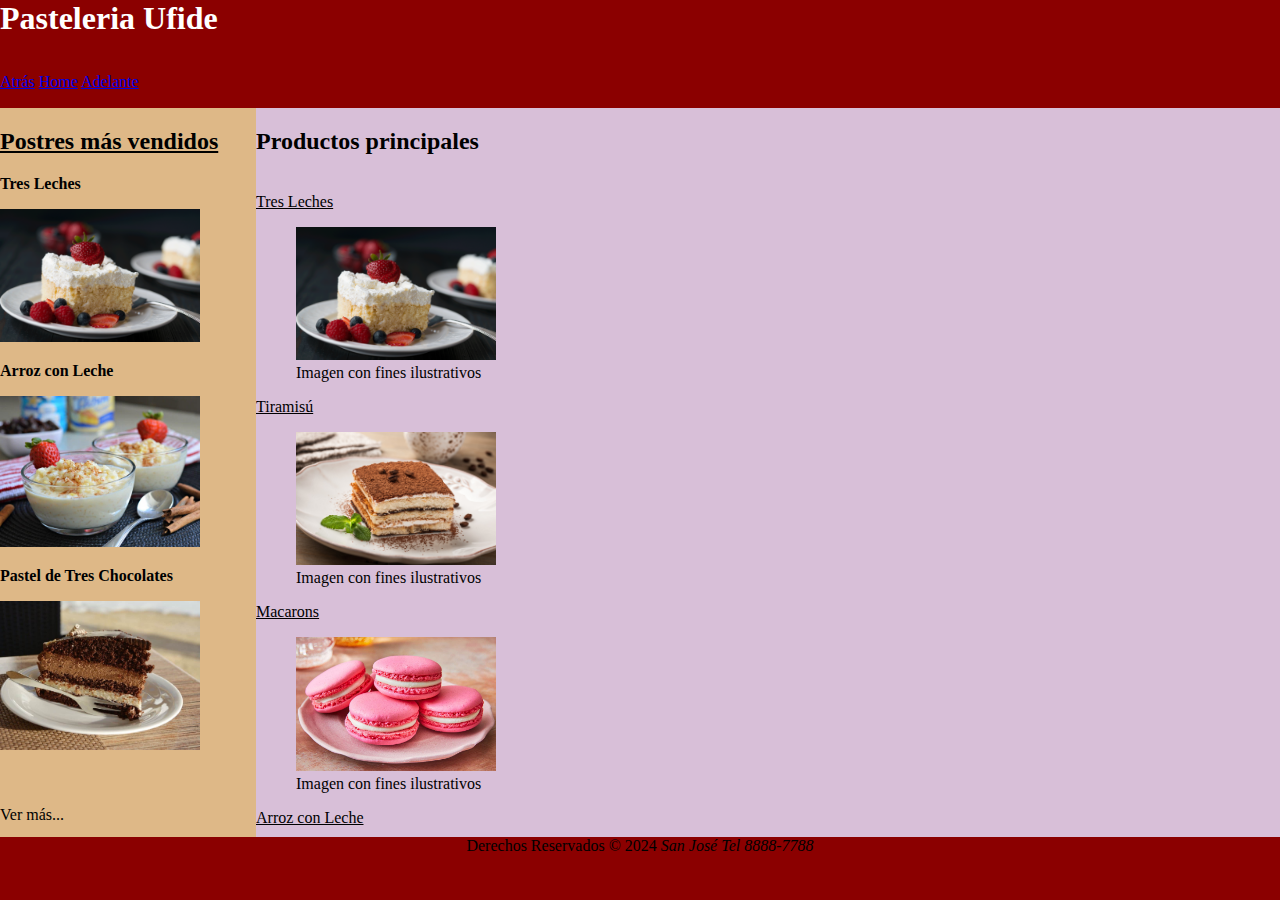
<file: src/main/resources/static/index.html>
<!DOCTYPE html>
<html>
    <head>
        <title>Tienda en linea</title>
        <meta charset="UTF-8">
        <meta name="viewport" content="width=device-width, initial-scale=1.0">
        <link rel="stylesheet" href="css/estilos.css"/>
    </head>
    <body>
	<header id="encabezado">
		<h1>Pasteleria Ufide</h1><br><br><br>
                <a href="https://www.google.com/">Atrás</a>
		<a href="index.html">Home</a>
		<a href="tresleches.html">Adelante</a>
		<br>
	</header>

	<aside id="barraLateral">
		<h2><u><strong>Postres más vendidos</u></strong></h2>
		<p><strong>Tres Leches</strong></p>
                <img src="imagenes/Tresleches.gif" width="200" />
                <p><strong>Arroz con Leche</strong></p>
                <img src="imagenes/arroz-con-leche.jpg" width="200" />
                <p><strong>Pastel de Tres Chocolates</strong></p>
                <img src="imagenes/tarta-de-3-chocolates.jpg" width="200" />
                <br><br><br>
                <p>Ver más...</p>
	</aside>
	<section id="contenido">
		<h2>Productos principales</h2>
		<br>
		<article>
                    <header><u>Tres Leches</u></header>
			<figure>
                                <img src="imagenes/Tresleches.gif" width="200" />
				<figcaption>Imagen con fines ilustrativos</figcaption>
			</figure>
		</article>
		<article>
			<header><u>Tiramisú</u></header>
			<figure>
                                <img src="imagenes/tiramisu.jpg" width="200" />
				<figcaption>Imagen con fines ilustrativos</figcaption>
			</figure>
		</article>
		<article>
			<header><u>Macarons</u></header>
			<figure>
                                <img src="imagenes/Macarons.jpg" width="200" />
				<figcaption>Imagen con fines ilustrativos</figcaption>
			</figure>
		</article>
                <article>
			<header><u>Arroz con Leche</u></header>
			<figure>
                                <img src="imagenes/arroz-con-leche.jpg" width="200" />
				<figcaption>Imagen con fines ilustrativos</figcaption>
			</figure>
		</article>
                <article>
			<header><u>Cheesecake</u></header>
			<figure>
                                <img src="imagenes/Cheesecake.jpg" width="200" />
				<figcaption>Imagen con fines ilustrativos</figcaption>
			</figure>
		</article>
                <article>
			<header><u>Baklava</u></header>
			<figure>
                                <img src="imagenes/Baklava.jpg" width="200" />
				<figcaption>Imagen con fines ilustrativos</figcaption>
			</figure>
		</article>
                <article>
			<header><u>Pastel de Tres Chocolates</u></header>
			<figure>
                                <img src="imagenes/tarta-de-3-chocolates.jpg" width="200" />
				<figcaption>Imagen con fines ilustrativos</figcaption>
			</figure>
		</article>
                <article>
			<header><u>Mochi</u></header>
			<figure>
                                <img src="imagenes/Mochi.jpg" width="200" />
				<figcaption>Imagen con fines ilustrativos</figcaption>
			</figure>
		</article>
	</section>
	<footer id="piePagina">
		Derechos Reservados &COPY; 2024
		<address style="display: inline;">San José</address> 
		<address style="display: inline;">Tel 8888-7788</address>
	</footer>
</body>
</html>
</file>
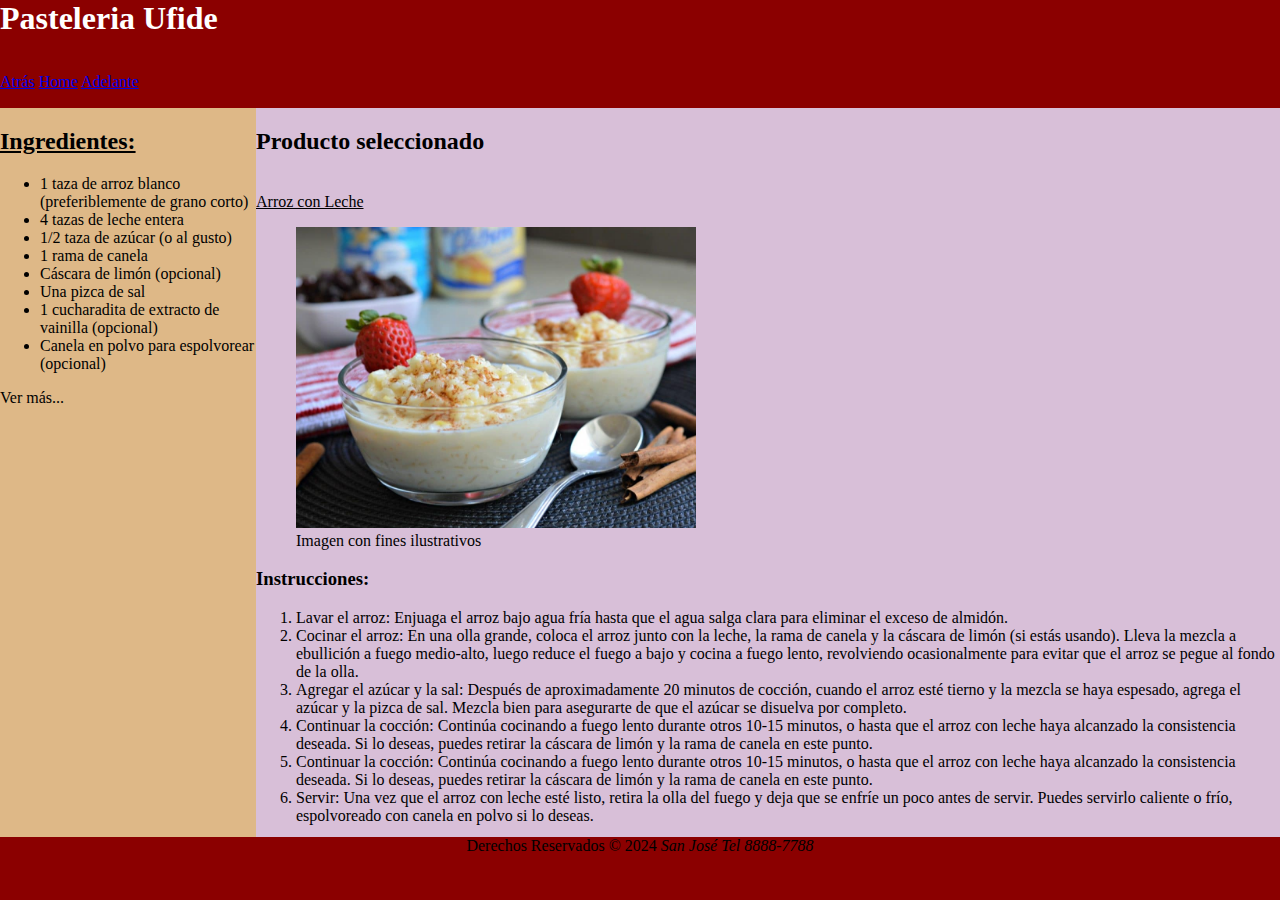
<file: src/main/resources/static/ArrozconLeche.html>
<!DOCTYPE html>
<html>
    <head>
        <title>Tienda en linea</title>
        <meta charset="UTF-8">
        <meta name="viewport" content="width=device-width, initial-scale=1.0">
        <link rel="stylesheet" href="css/estilos.css"/>
    </head>
    <body>
	<header id="encabezado">
		<h1>Pasteleria Ufide</h1><br><br><br>
                <a href="Baklava.html">Atrás</a>
		<a href="index.html">Home</a>
		<a href="index.html">Adelante</a>
		<br>
	</header>

	<aside id="barraLateral">
		<h2><u><strong>Ingredientes:</u></strong></h2>
		<ul>
                    <li>1 taza de arroz blanco (preferiblemente de grano corto)</li> 
                    <li>4 tazas de leche entera</li> 
                    <li>1/2 taza de azúcar (o al gusto)</li> 
                    <li>1 rama de canela</li> 
                    <li>Cáscara de limón (opcional)</li>
                    <li>Una pizca de sal</li> 
                    <li>1 cucharadita de extracto de vainilla (opcional)</li> 
                    <li>Canela en polvo para espolvorear (opcional)</li>
                </ul>
                <p>Ver más...</p>
	</aside>
	<section id="contenido">
		<h2>Producto seleccionado</h2>
		<br>
		<article>
                    <header><u>Arroz con Leche</u></header>
			<figure>
                                <img src="imagenes/arroz-con-leche.jpg" width="400" />
				<figcaption>Imagen con fines ilustrativos</figcaption>
			</figure>
                    <h3>Instrucciones:</h3>
                    <ol type="1">
                        <li>Lavar el arroz: Enjuaga el arroz bajo agua fría hasta que el agua salga clara para eliminar el exceso de almidón.</li>
                        <li>Cocinar el arroz: En una olla grande, coloca el arroz junto con la leche, la rama de canela y la cáscara de limón (si estás usando). Lleva la mezcla a ebullición a fuego medio-alto, luego reduce el fuego a bajo y cocina a fuego lento, revolviendo ocasionalmente para evitar que el arroz se pegue al fondo de la olla.</li>
                        <li>Agregar el azúcar y la sal: Después de aproximadamente 20 minutos de cocción, cuando el arroz esté tierno y la mezcla se haya espesado, agrega el azúcar y la pizca de sal. Mezcla bien para asegurarte de que el azúcar se disuelva por completo.</li>
                        <li>Continuar la cocción: Continúa cocinando a fuego lento durante otros 10-15 minutos, o hasta que el arroz con leche haya alcanzado la consistencia deseada. Si lo deseas, puedes retirar la cáscara de limón y la rama de canela en este punto.</li>
                        <li>Continuar la cocción: Continúa cocinando a fuego lento durante otros 10-15 minutos, o hasta que el arroz con leche haya alcanzado la consistencia deseada. Si lo deseas, puedes retirar la cáscara de limón y la rama de canela en este punto.</li>
                        <li>Servir: Una vez que el arroz con leche esté listo, retira la olla del fuego y deja que se enfríe un poco antes de servir. Puedes servirlo caliente o frío, espolvoreado con canela en polvo si lo deseas.</li>
                    </ol>
		</article>
	</section>
	<footer id="piePagina">
		Derechos Reservados &COPY; 2024
		<address style="display: inline;">San José</address> 
		<address style="display: inline;">Tel 8888-7788</address>
	</footer>
</body>
</html>
</file>
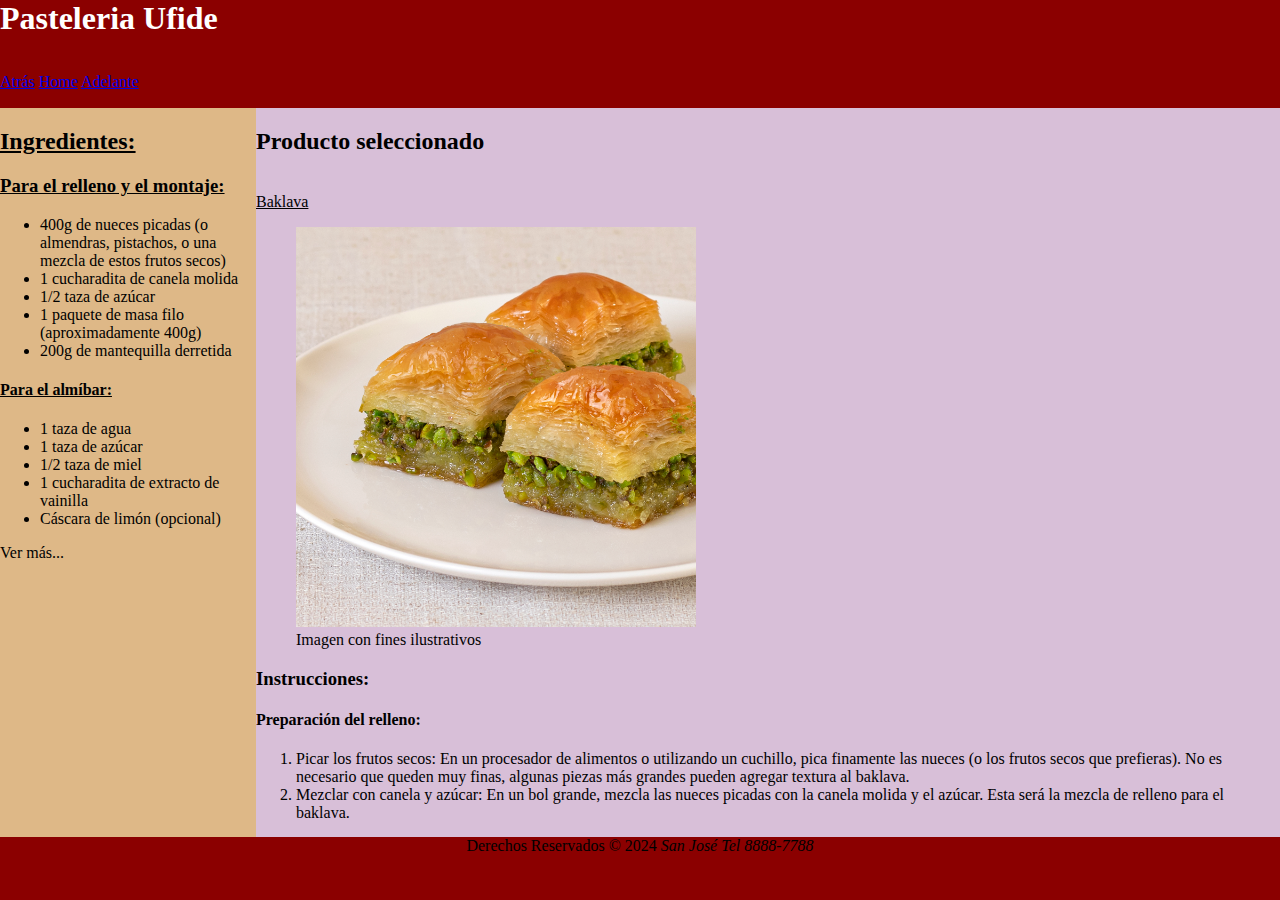
<file: src/main/resources/static/Baklava.html>
<!DOCTYPE html>
<html>
    <head>
        <title>Tienda en linea</title>
        <meta charset="UTF-8">
        <meta name="viewport" content="width=device-width, initial-scale=1.0">
        <link rel="stylesheet" href="css/estilos.css"/>
    </head>
    <body>
	<header id="encabezado">
		<h1>Pasteleria Ufide</h1><br><br><br>
                <a href="Cheesecake.html">Atrás</a>
		<a href="index.html">Home</a>
		<a href="ArrozconLeche.html">Adelante</a>
		<br>
	</header>

	<aside id="barraLateral">
		<h2><u><strong>Ingredientes:</u></strong></h2>
                <h3><u><strong>Para el relleno y el montaje:</u></strong></h3>
		<ul> 
                    <li>400g de nueces picadas (o almendras, pistachos, o una mezcla de estos frutos secos)</li>
                    <li>1 cucharadita de canela molida</li>
                    <li>1/2 taza de azúcar</li>
                    <li>1 paquete de masa filo (aproximadamente 400g)</li>
                    <li>200g de mantequilla derretida</li>
                </ul>
                <h4><u><strong>Para el almíbar:</u></strong></h4>
		<ul> 
                    <li>1 taza de agua</li>
                    <li>1 taza de azúcar</li>
                    <li>1/2 taza de miel</li>
                    <li>1 cucharadita de extracto de vainilla</li>
                    <li>Cáscara de limón (opcional)</li>                   
                </ul>
                <p>Ver más...</p>
	</aside>
	<section id="contenido">
		<h2>Producto seleccionado</h2>
		<br>
		<article>
                    <header><u>Baklava</u></header>
			<figure>
                                <img src="imagenes/Baklava.jpg" width="400" />
				<figcaption>Imagen con fines ilustrativos</figcaption>
			</figure>
                    <h3>Instrucciones:</h3>
                    <h4>Preparación del relleno:</h4>
                    <ol type="1">
                        <li>Picar los frutos secos: En un procesador de alimentos o utilizando un cuchillo, pica finamente las nueces (o los frutos secos que prefieras). No es necesario que queden muy finas, algunas piezas más grandes pueden agregar textura al baklava.</li>
                        <li>Mezclar con canela y azúcar: En un bol grande, mezcla las nueces picadas con la canela molida y el azúcar. Esta será la mezcla de relleno para el baklava.</li>
                    </ol>
                    <h4>Montaje del baklava:</h4>
                    <ol type="1">
                        <li>Preparar la masa filo: Desenrolla la masa filo sobre una superficie plana y corta las hojas para que se ajusten al tamaño de tu bandeja para hornear. Cubre la masa filo con un paño húmedo para evitar que se seque mientras trabajas con ella.</li>
                        <li>Untar con mantequilla: Con un pincel de cocina, unta ligeramente el fondo de una bandeja para hornear con mantequilla derretida. Coloca una hoja de masa filo en el fondo y unta con más mantequilla. Repite este proceso con varias hojas de masa filo, untando cada capa con mantequilla, hasta que hayas usado la mitad de las hojas de masa filo.</li>
                        <li>Agregar el relleno: Esparce una capa uniforme de la mezcla de nueces sobre la capa de masa filo en la bandeja para hornear.</li>
                        <li>Agregar más capas de masa filo: Continúa colocando hojas de masa filo encima del relleno, untando cada capa con mantequilla, hasta que hayas utilizado todas las hojas de masa filo.</li>
                        <li>Cortar en porciones: Con un cuchillo afilado, corta el baklava en forma de rombos o cuadrados, asegurándote de que el cuchillo llegue hasta el fondo.</li>
                    </ol>
                    <h5>Horneado:</h5>
                    <ol type="1">
                        <li>Precalentar el horno: Precalienta el horno a 180°C (350°F).</li>
                        <li>Hornear: Hornea el baklava en el horno precalentado durante aproximadamente 45-50 minutos, o hasta que esté dorado y crujiente.</li>
                    </ol>
                    <h6>Preparación del almíbar:</h6>
                    <ol type="1">
                        <li>Preparar el almíbar: Mientras el baklava está en el horno, prepara el almíbar. En una olla pequeña, combina el agua, el azúcar, la miel, el extracto de vainilla y la cáscara de limón (si estás usando). Lleva la mezcla a ebullición, luego reduce el fuego y deja hervir a fuego lento durante unos 10-15 minutos, o hasta que el almíbar haya espesado ligeramente.</li>
                        <li>Enfriar: Una vez que el baklava esté listo, retíralo del horno y vierte el almíbar caliente sobre el baklava caliente. Deja que el baklava se enfríe completamente en la bandeja antes de servir.</li>
                        <li>Servir: Una vez que el baklava esté completamente frío, córtalo en las porciones que hayas marcado previamente y sírvelo en platos individuales.</li>
                    </ol>
		</article>
	</section>
	<footer id="piePagina">
		Derechos Reservados &COPY; 2024
		<address style="display: inline;">San José</address> 
		<address style="display: inline;">Tel 8888-7788</address>
	</footer>
</body>
</html>
</file>
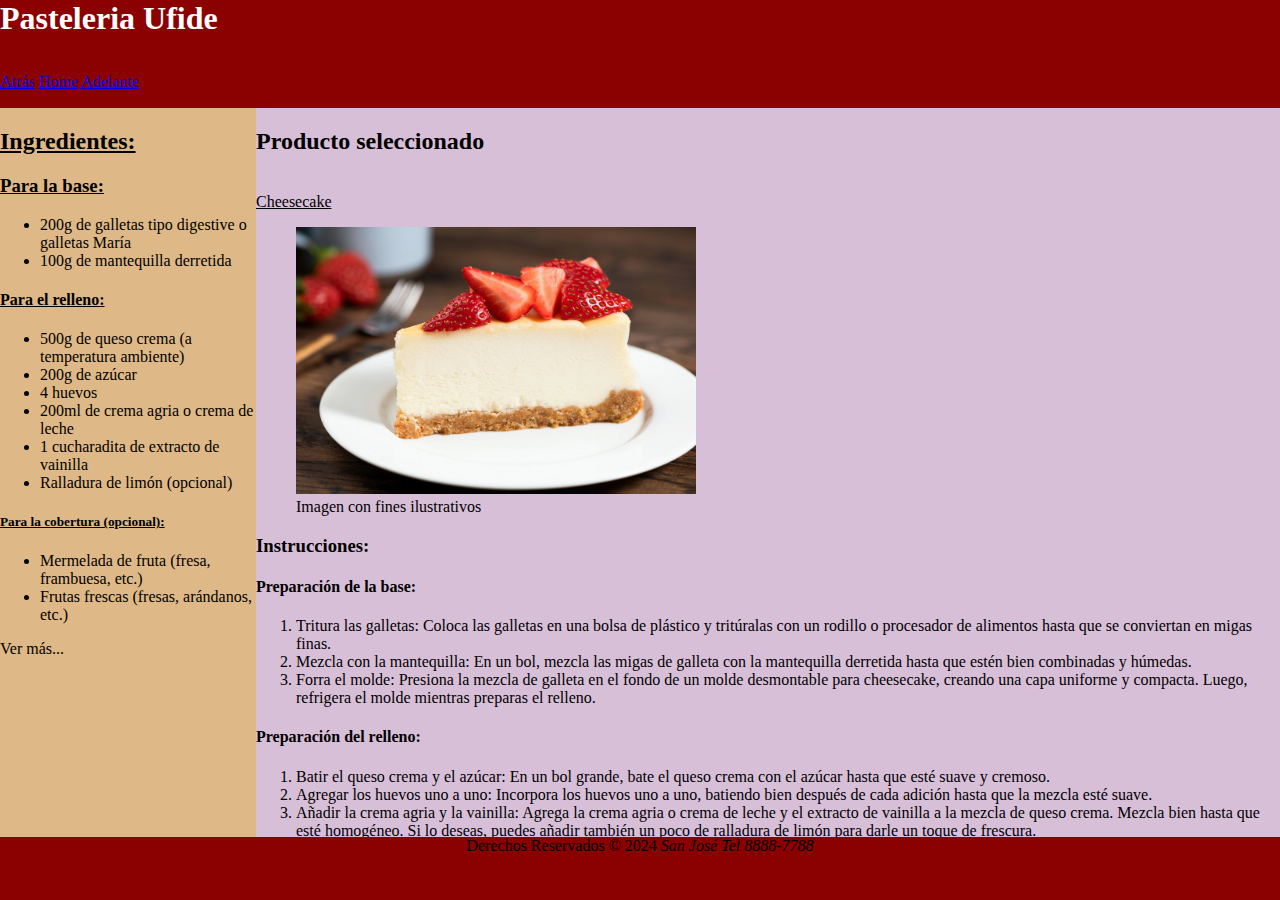
<file: src/main/resources/static/Cheesecake.html>
<!DOCTYPE html>
<html>
    <head>
        <title>Tienda en linea</title>
        <meta charset="UTF-8">
        <meta name="viewport" content="width=device-width, initial-scale=1.0">
        <link rel="stylesheet" href="css/estilos.css"/>
    </head>
    <body>
	<header id="encabezado">
		<h1>Pasteleria Ufide</h1><br><br><br>
                <a href="Macarons.html">Atrás</a>
		<a href="index.html">Home</a>
		<a href="Baklava.html">Adelante</a>
		<br>
	</header>

	<aside id="barraLateral">
		<h2><u><strong>Ingredientes:</u></strong></h2>
                <h3><u><strong>Para la base:</u></strong></h3>
		<ul> 
                    <li>200g de galletas tipo digestive o galletas María</li>
                    <li>100g de mantequilla derretida</li>
                </ul>
                <h4><u><strong>Para el relleno:</u></strong></h4>
		<ul> 
                    <li>500g de queso crema (a temperatura ambiente)</li>
                    <li>200g de azúcar</li>
                    <li>4 huevos</li>
                    <li>200ml de crema agria o crema de leche</li>
                    <li>1 cucharadita de extracto de vainilla</li>
                    <li>Ralladura de limón (opcional)</li>
                </ul>
                <h5><u><strong>Para la cobertura (opcional):</u></strong></h5>
		<ul> 
                    <li>Mermelada de fruta (fresa, frambuesa, etc.)</li>
                    <li>Frutas frescas (fresas, arándanos, etc.)</li>
                </ul>
                <p>Ver más...</p>
	</aside>
	<section id="contenido">
		<h2>Producto seleccionado</h2>
		<br>
		<article>
                    <header><u>Cheesecake</u></header>
			<figure>
                                <img src="imagenes/Cheesecake.jpg" width="400" />
				<figcaption>Imagen con fines ilustrativos</figcaption>
			</figure>
                    <h3>Instrucciones:</h3>
                    <h4>Preparación de la base:</h4>
                    <ol type="1">
                        <li>Tritura las galletas: Coloca las galletas en una bolsa de plástico y tritúralas con un rodillo o procesador de alimentos hasta que se conviertan en migas finas.</li>
                        <li>Mezcla con la mantequilla: En un bol, mezcla las migas de galleta con la mantequilla derretida hasta que estén bien combinadas y húmedas.</li>
                        <li>Forra el molde: Presiona la mezcla de galleta en el fondo de un molde desmontable para cheesecake, creando una capa uniforme y compacta. Luego, refrigera el molde mientras preparas el relleno.</li>
                    </ol>
                    <h4> Preparación del relleno:</h4>
                    <ol type="1">
                        <li>Batir el queso crema y el azúcar: En un bol grande, bate el queso crema con el azúcar hasta que esté suave y cremoso.</li>
                        <li>Agregar los huevos uno a uno: Incorpora los huevos uno a uno, batiendo bien después de cada adición hasta que la mezcla esté suave.</li>
                        <li>Añadir la crema agria y la vainilla: Agrega la crema agria o crema de leche y el extracto de vainilla a la mezcla de queso crema. Mezcla bien hasta que esté homogéneo. Si lo deseas, puedes añadir también un poco de ralladura de limón para darle un toque de frescura.</li>
                    </ol>
                    <h5>Ensamblaje y horneado:</h5>
                    <ol type="1">
                        <li>Verter la mezcla sobre la base de galleta: Vierte la mezcla de queso crema sobre la base de galleta en el molde preparado. Alisa la superficie con una espátula.</li>
                        <li>Hornear: Precalienta el horno a 160°C. Hornea el cheesecake en el horno precalentado durante aproximadamente 45-55 minutos, o hasta que los bordes estén firmes pero el centro aún esté ligeramente tembloroso.</li>
                        <li>Enfriar y refrigerar: Una vez horneado, retira el cheesecake del horno y deja que se enfríe a temperatura ambiente antes de refrigerarlo durante al menos 4 horas o preferiblemente toda la noche. Esto permite que el cheesecake se asiente y adquiera la textura adecuada.</li>
                    </ol>
                    <h6>Decoración (opcional):</h6>
                    <ol type="1">
                        <li>Agregar la cobertura: Antes de servir, puedes cubrir el cheesecake con una capa de mermelada de fruta o decorarlo con frutas frescas, como fresas o arándanos.</li>
                        <li>Servir: Desmolda el cheesecake con cuidado y sírvelo en porciones. ¡Disfruta de este delicioso postre!</li>
                    </ol>
		</article>
	</section>
	<footer id="piePagina">
		Derechos Reservados &COPY; 2024
		<address style="display: inline;">San José</address> 
		<address style="display: inline;">Tel 8888-7788</address>
	</footer>
</body>
</html>
</file>
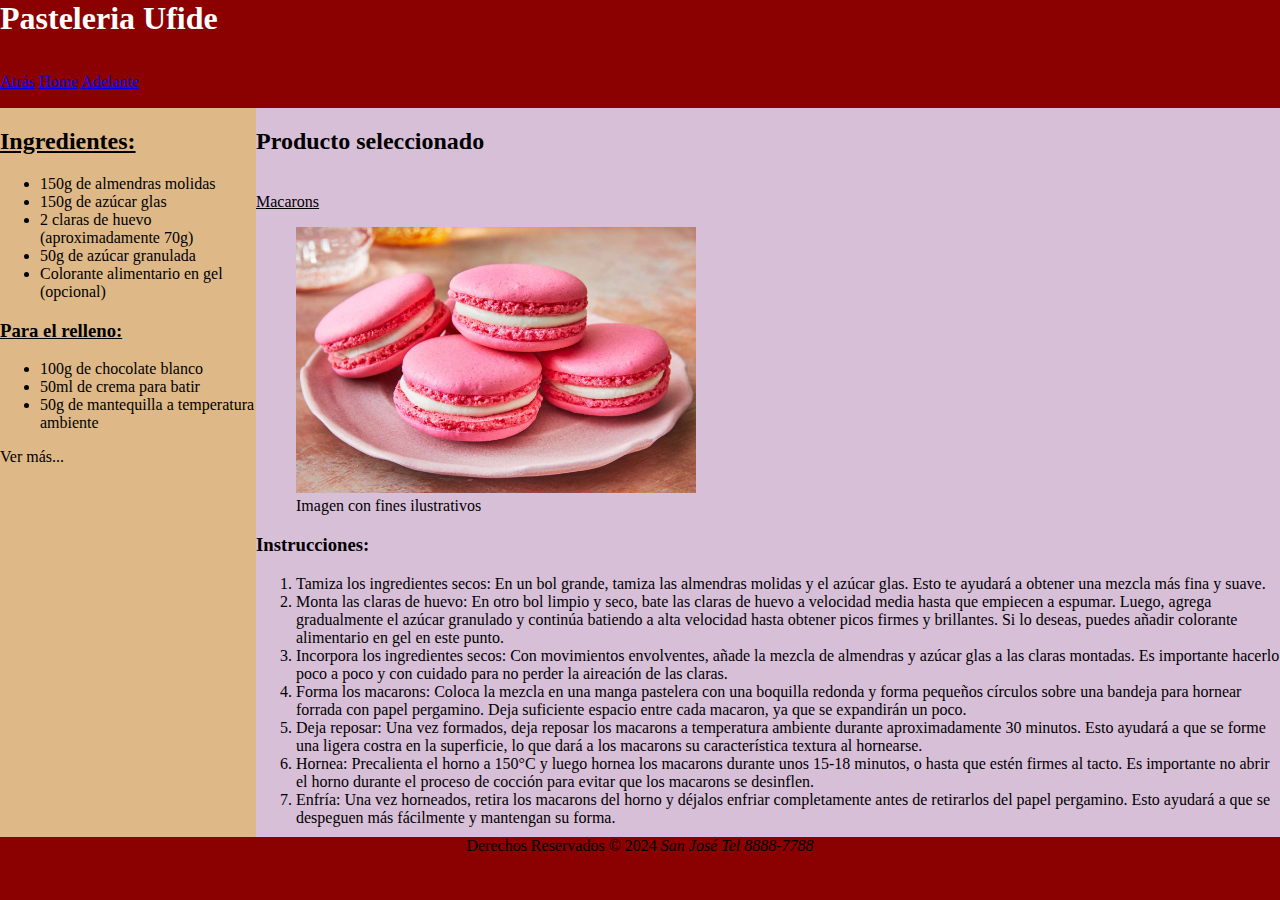
<file: src/main/resources/static/Macarons.html>
<!DOCTYPE html>
<html>
    <head>
        <title>Tienda en linea</title>
        <meta charset="UTF-8">
        <meta name="viewport" content="width=device-width, initial-scale=1.0">
        <link rel="stylesheet" href="css/estilos.css"/>
    </head>
    <body>
	<header id="encabezado">
		<h1>Pasteleria Ufide</h1><br><br><br>
                <a href="Mochi.html">Atrás</a>
		<a href="index.html">Home</a>
		<a href="Cheesecake.html">Adelante</a>
		<br>
	</header>

	<aside id="barraLateral">
		<h2><u><strong>Ingredientes:</u></strong></h2>
		<ul>
                    <li>150g de almendras molidas</li> 
                    <li>150g de azúcar glas</li> 
                    <li>2 claras de huevo (aproximadamente 70g)</li> 
                    <li>50g de azúcar granulada</li> 
                    <li>Colorante alimentario en gel (opcional)</li> 
                </ul>
                <h3><u><strong>Para el relleno:</u></strong></h3>
		<ul>
                    <li>100g de chocolate blanco</li> 
                    <li>50ml de crema para batir</li> 
                    <li>50g de mantequilla a temperatura ambiente</li>  
                </ul>
                <p>Ver más...</p>
	</aside>
	<section id="contenido">
		<h2>Producto seleccionado</h2>
		<br>
		<article>
                    <header><u>Macarons</u></header>
			<figure>
                                <img src="imagenes/Macarons.jpg" width="400" />
				<figcaption>Imagen con fines ilustrativos</figcaption>
			</figure>
                    <h3>Instrucciones:</h3>
                    <ol type="1">
                        <li>Tamiza los ingredientes secos: En un bol grande, tamiza las almendras molidas y el azúcar glas. Esto te ayudará a obtener una mezcla más fina y suave.</li>
                        <li>Monta las claras de huevo: En otro bol limpio y seco, bate las claras de huevo a velocidad media hasta que empiecen a espumar. Luego, agrega gradualmente el azúcar granulado y continúa batiendo a alta velocidad hasta obtener picos firmes y brillantes. Si lo deseas, puedes añadir colorante alimentario en gel en este punto.</li>
                        <li>Incorpora los ingredientes secos: Con movimientos envolventes, añade la mezcla de almendras y azúcar glas a las claras montadas. Es importante hacerlo poco a poco y con cuidado para no perder la aireación de las claras.</li>
                        <li>Forma los macarons: Coloca la mezcla en una manga pastelera con una boquilla redonda y forma pequeños círculos sobre una bandeja para hornear forrada con papel pergamino. Deja suficiente espacio entre cada macaron, ya que se expandirán un poco.</li>
                        <li>Deja reposar: Una vez formados, deja reposar los macarons a temperatura ambiente durante aproximadamente 30 minutos. Esto ayudará a que se forme una ligera costra en la superficie, lo que dará a los macarons su característica textura al hornearse.</li>
                        <li>Hornea: Precalienta el horno a 150°C y luego hornea los macarons durante unos 15-18 minutos, o hasta que estén firmes al tacto. Es importante no abrir el horno durante el proceso de cocción para evitar que los macarons se desinflen.</li>
                        <li>Enfría: Una vez horneados, retira los macarons del horno y déjalos enfriar completamente antes de retirarlos del papel pergamino. Esto ayudará a que se despeguen más fácilmente y mantengan su forma.</li>
                    </ol>
                    <h4>Preparación del relleno:</h4>
                    <ol type="1">
                        <li>Derrite el chocolate blanco: En un bol resistente al calor, derrite el chocolate blanco al baño maría o en el microondas en intervalos cortos, removiendo regularmente para evitar que se queme.</li>
                        <li>Agrega la crema y la mantequilla: Una vez derretido el chocolate, añade la crema para batir y la mantequilla a temperatura ambiente. Mezcla hasta obtener una crema suave y homogénea.</li>
                        <li>Enfría el relleno: Deja enfriar la mezcla de chocolate blanco en la nevera durante unos 30 minutos, o hasta que esté lo suficientemente firme como para ser utilizada como relleno.</li>
                    </ol>
                    <h5>Montaje de los macarons:</h5>
                    <ol type="1">
                        <li>Empareja los macarons: Una vez que los macarons estén completamente fríos, empareja las mitades que tengan un tamaño y forma similar.</li>
                        <li>Rellena: Coloca una pequeña cantidad de relleno en la mitad inferior de cada macaron emparejado y luego cubre con la otra mitad, presionando ligeramente para que el relleno se distribuya uniformemente.</li>
                        <li>Deja reposar: Después de rellenar los macarons, déjalos reposar en la nevera durante al menos 24 horas antes de servir. Esto permite que los sabores se mezclen y que los macarons adquieran la textura adecuada.</li>
                    </ol>
		</article>
	</section>
	<footer id="piePagina">
		Derechos Reservados &COPY; 2024
		<address style="display: inline;">San José</address> 
		<address style="display: inline;">Tel 8888-7788</address>
	</footer>
</body>
</html>
</file>
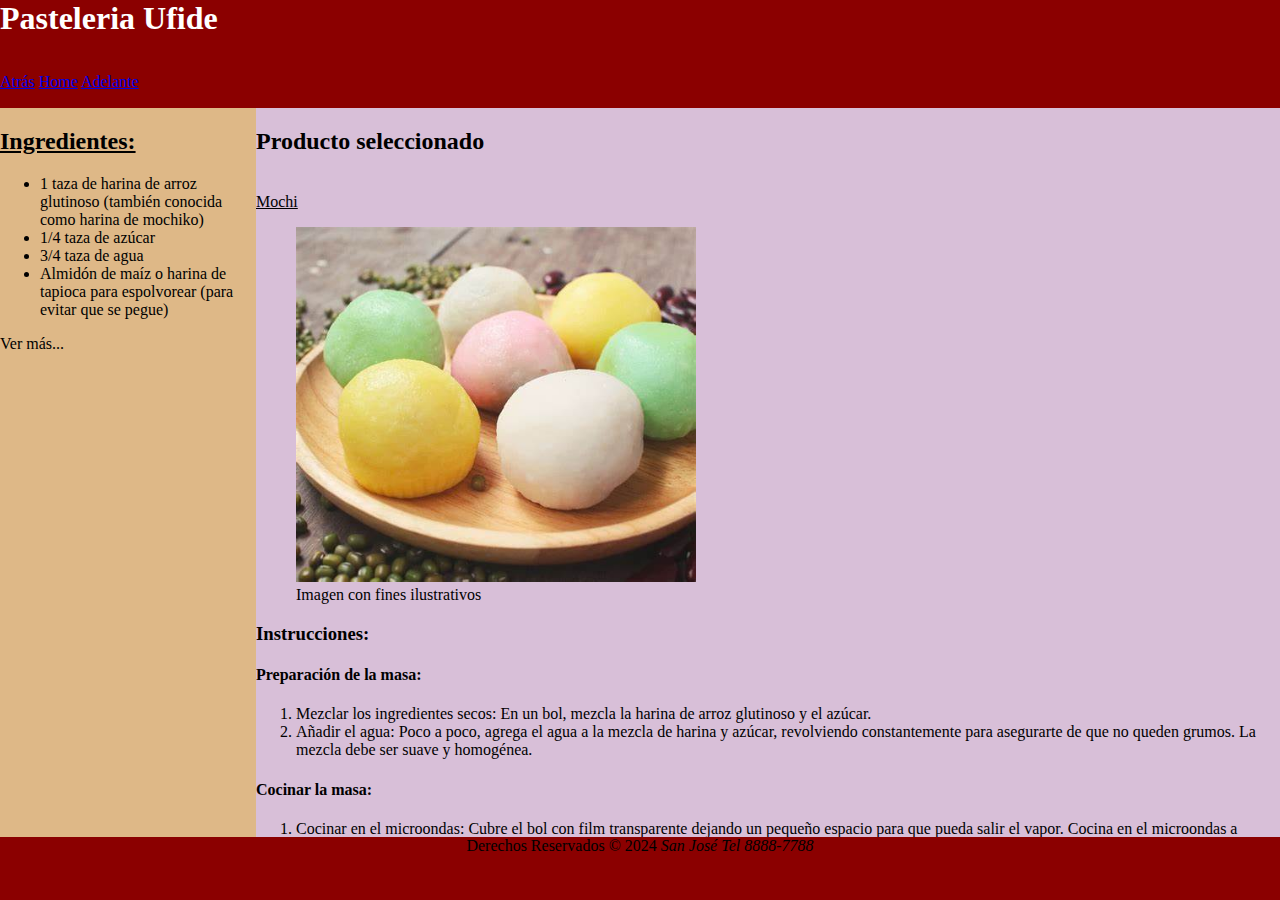
<file: src/main/resources/static/Mochi.html>
<!DOCTYPE html>
<html>
    <head>
        <title>Tienda en linea</title>
        <meta charset="UTF-8">
        <meta name="viewport" content="width=device-width, initial-scale=1.0">
        <link rel="stylesheet" href="css/estilos.css"/>
    </head>
    <body>
	<header id="encabezado">
		<h1>Pasteleria Ufide</h1><br><br><br>
                <a href="PastelTresChocolates.html">Atrás</a>
		<a href="index.html">Home</a>
		<a href="Macarons.html">Adelante</a>
		<br>
	</header>

	<aside id="barraLateral">
		<h2><u><strong>Ingredientes:</u></strong></h2>
		<ul>
                    <li>1 taza de harina de arroz glutinoso (también conocida como harina de mochiko)</li> 
                    <li>1/4 taza de azúcar</li> 
                    <li>3/4 taza de agua</li> 
                    <li>Almidón de maíz o harina de tapioca para espolvorear (para evitar que se pegue)</li> 
                </ul>
                <p>Ver más...</p>
	</aside>
	<section id="contenido">
		<h2>Producto seleccionado</h2>
		<br>
		<article>
                    <header><u>Mochi</u></header>
			<figure>
                                <img src="imagenes/Mochi.jpg" width="400" />
				<figcaption>Imagen con fines ilustrativos</figcaption>
			</figure>
                    <h3>Instrucciones:</h3>
                    <h4>Preparación de la masa:</h4>
                    <ol type="1">
                        <li>Mezclar los ingredientes secos: En un bol, mezcla la harina de arroz glutinoso y el azúcar.</li>
                        <li>Añadir el agua: Poco a poco, agrega el agua a la mezcla de harina y azúcar, revolviendo constantemente para asegurarte de que no queden grumos. La mezcla debe ser suave y homogénea.</li>
                    </ol>
                    <h4>Cocinar la masa:</h4>
                    <ol type="1">
                        <li>Cocinar en el microondas: Cubre el bol con film transparente dejando un pequeño espacio para que pueda salir el vapor. Cocina en el microondas a máxima potencia durante 2-3 minutos. La masa debería empezar a hincharse.</li>
                        <li>Amasar y volver a cocinar: Con una cuchara o espátula, mezcla la masa para distribuir uniformemente el calor. Vuelve a cubrir con film transparente y cocina en el microondas por otros 1-2 minutos, o hasta que la masa esté cocida y elástica.</li>
                    </ol>
                    <h4>Preparación de la masa:</h4>
                    <ol type="1">
                        <li>Enfriar la masa: Una vez cocida, retira la masa del microondas y déjala enfriar ligeramente hasta que puedas manejarla con las manos.</li>
                        <li>Dividir y formar: Divide la masa en porciones del tamaño deseado y forma cada porción en una bola. Si lo deseas, puedes rellenar las bolas de mochi con pasta de judía roja (anko), trozos de fruta o lo que prefieras.</li>
                        <li>Espolvorear con almidón de maíz: Para evitar que los mochi se peguen entre sí, espolvorea ligeramente con almidón de maíz o harina de tapioca.</li>
                    </ol>
                    <h4>Servir:</h4>
                    <ol type="1">
                        <li>¡Disfruta de tus mochi! Ahora que has preparado tus mochi, sírvelos y disfrútalos como postre o tentempié. Son deliciosos cuando están frescos y blandos.</li>
                    </ol>
		</article>
	</section>
	<footer id="piePagina">
		Derechos Reservados &COPY; 2024
		<address style="display: inline;">San José</address> 
		<address style="display: inline;">Tel 8888-7788</address>
	</footer>
</body>
</html>
</file>
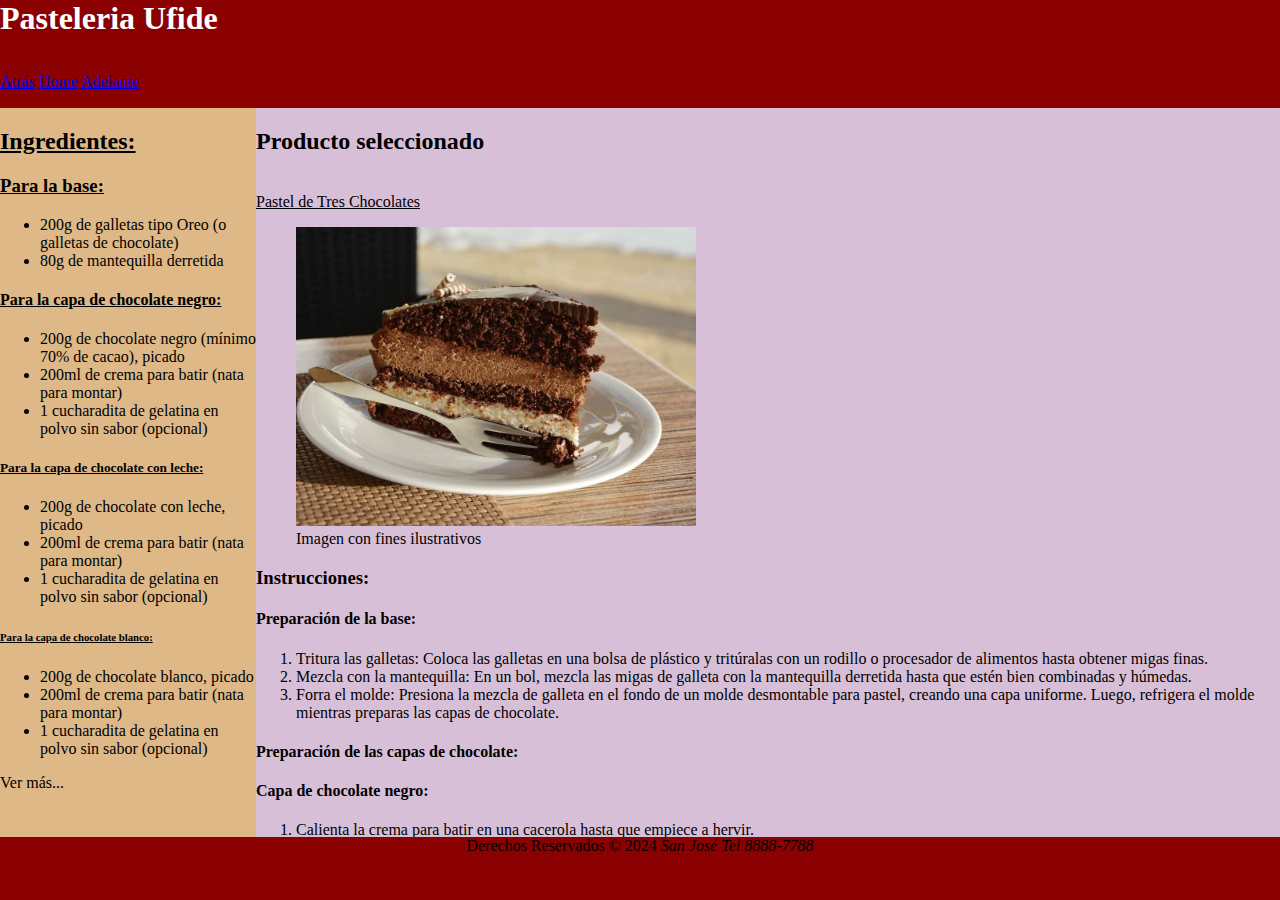
<file: src/main/resources/static/PastelTresChocolates.html>
<!DOCTYPE html>
<html>
    <head>
        <title>Tienda en linea</title>
        <meta charset="UTF-8">
        <meta name="viewport" content="width=device-width, initial-scale=1.0">
        <link rel="stylesheet" href="css/estilos.css"/>
    </head>
    <body>
	<header id="encabezado">
		<h1>Pasteleria Ufide</h1><br><br><br>
                <a href="Tiramisú.html">Atrás</a>
		<a href="index.html">Home</a>
		<a href="Mochi.html">Adelante</a>
		<br>
	</header>

	<aside id="barraLateral">
		<h2><u><strong>Ingredientes:</u></strong></h2>
                <h3><u><strong>Para la base:</u></strong></h3>
		<ul> 
                    <li>200g de galletas tipo Oreo (o galletas de chocolate)</li>
                    <li>80g de mantequilla derretida</li>
                </ul>
                <h4><u><strong>Para la capa de chocolate negro:</u></strong></h4>
		<ul> 
                    <li>200g de chocolate negro (mínimo 70% de cacao), picado</li>
                    <li>200ml de crema para batir (nata para montar)</li>
                    <li>1 cucharadita de gelatina en polvo sin sabor (opcional)</li>                   
                </ul>
                <h5><u><strong>Para la capa de chocolate con leche:</u></strong></h5>
		<ul> 
                    <li>200g de chocolate con leche, picado</li>
                    <li>200ml de crema para batir (nata para montar)</li>
                    <li>1 cucharadita de gelatina en polvo sin sabor (opcional)</li>                   
                </ul>
                <h6><u><strong>Para la capa de chocolate blanco:</u></strong></h6>
		<ul> 
                    <li>200g de chocolate blanco, picado</li>
                    <li>200ml de crema para batir (nata para montar)</li>
                    <li>1 cucharadita de gelatina en polvo sin sabor (opcional)</li>                   
                </ul>
                <p>Ver más...</p>
	</aside>
	<section id="contenido">
		<h2>Producto seleccionado</h2>
		<br>
		<article>
                    <header><u>Pastel de Tres Chocolates</u></header>
			<figure>
                                <img src="imagenes/tarta-de-3-chocolates.jpg" width="400" />
				<figcaption>Imagen con fines ilustrativos</figcaption>
			</figure>
                    <h3>Instrucciones:</h3>
                    <h4>Preparación de la base:</h4>
                    <ol type="1">
                        <li>Tritura las galletas: Coloca las galletas en una bolsa de plástico y tritúralas con un rodillo o procesador de alimentos hasta obtener migas finas.</li>
                        <li>Mezcla con la mantequilla: En un bol, mezcla las migas de galleta con la mantequilla derretida hasta que estén bien combinadas y húmedas.</li>
                        <li>Forra el molde: Presiona la mezcla de galleta en el fondo de un molde desmontable para pastel, creando una capa uniforme. Luego, refrigera el molde mientras preparas las capas de chocolate.</li>
                    </ol>
                    <h4>Preparación de las capas de chocolate:</h4>
                    <h4>Capa de chocolate negro:</h4>
                    <ol type="1">
                        <li>Calienta la crema para batir en una cacerola hasta que empiece a hervir.</li>
                        <li>Retira del fuego y agrega el chocolate negro picado. Deja reposar durante unos minutos y luego mezcla hasta que el chocolate se derrita por completo y la mezcla esté suave.</li>
                        <li>Si lo deseas, puedes espolvorear la gelatina sin sabor sobre 2 cucharadas de agua fría y dejar que se hidrate durante unos minutos. Luego, disuelve la gelatina en la mezcla de chocolate caliente.</li>
                        <li>Vierte la mezcla de chocolate negro sobre la base de galleta en el molde. Nivela la superficie con una espátula y refrigera durante al menos 30 minutos, o hasta que esté firme.</li>
                    </ol>
                    <h5>Capa de chocolate con leche:</h5>
                    <ol type="1">
                        <li>Repite el proceso anterior utilizando el chocolate con leche en lugar del chocolate negro. Vierte la mezcla de chocolate con leche sobre la capa de chocolate negro y refrigera nuevamente hasta que esté firme.</li>
                    </ol>
                    <h6>Capa de chocolate blanco:</h6>
                    <ol type="1">
                        <li>Repite el mismo proceso utilizando el chocolate blanco. Vierte la mezcla de chocolate blanco sobre la capa de chocolate con leche y refrigera hasta que esté completamente firme, preferiblemente durante varias horas o toda la noche.</li>
                    </ol>
                    <h7>Capa de chocolate blanco:</h7>
                    <ol type="1">
                        <li>Decorar el pastel: Una vez que todas las capas estén firmes, puedes decorar el pastel de tres chocolates con crema batida, virutas de chocolate, frutas frescas o lo que prefieras.</li>
                        <li>Servir: Desmolda con cuidado el pastel de tres chocolates y sírvelo en porciones individuales. ¡Disfruta de este delicioso y tentador postre!</li>
                    </ol>
		</article>
	</section>
	<footer id="piePagina">
		Derechos Reservados &COPY; 2024
		<address style="display: inline;">San José</address> 
		<address style="display: inline;">Tel 8888-7788</address>
	</footer>
</body>
</html>
</file>
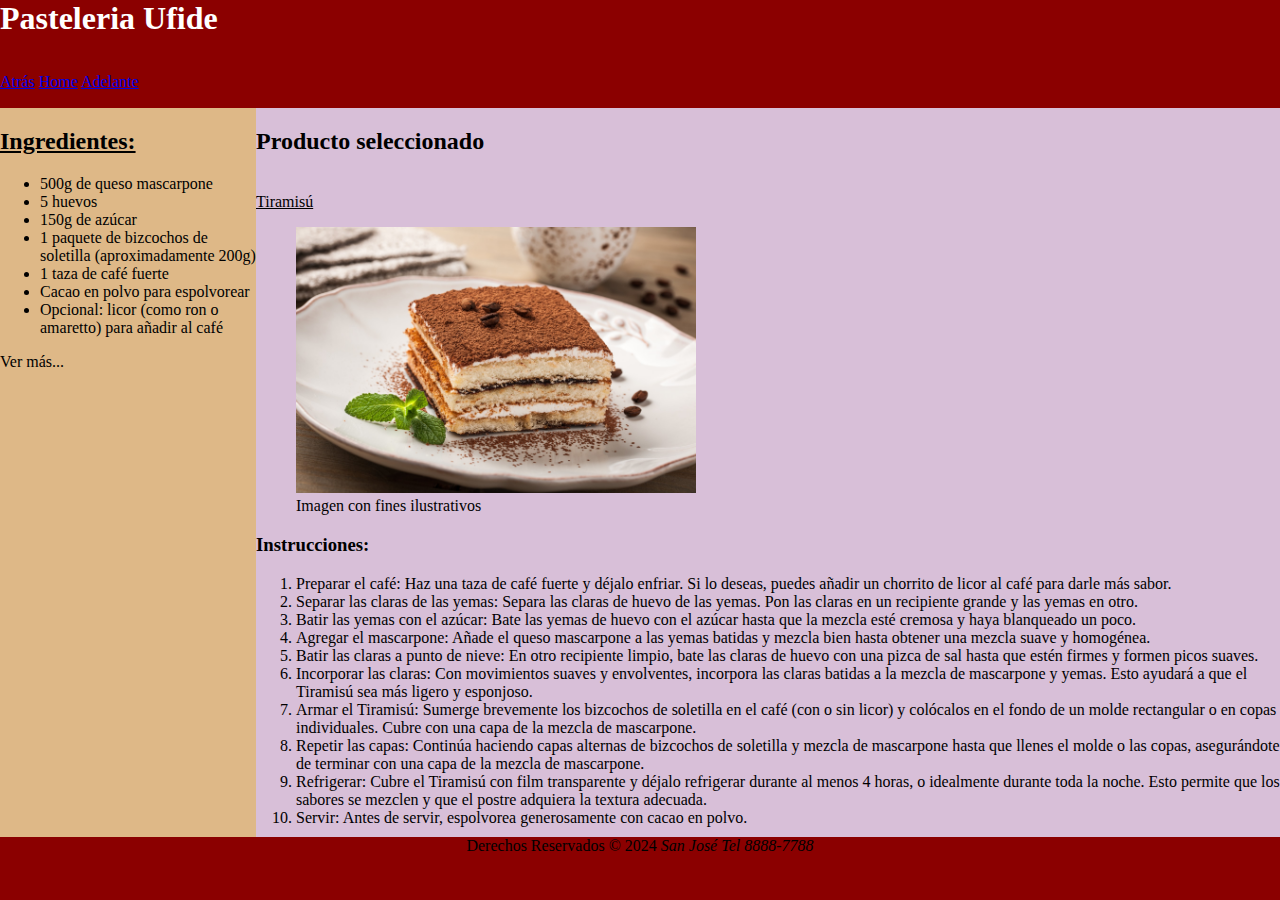
<file: src/main/resources/static/Tiramisú.html>
<!DOCTYPE html>
<html>
    <head>
        <title>Tienda en linea</title>
        <meta charset="UTF-8">
        <meta name="viewport" content="width=device-width, initial-scale=1.0">
        <link rel="stylesheet" href="css/estilos.css"/>
    </head>
    <body>
	<header id="encabezado">
		<h1>Pasteleria Ufide</h1><br><br><br>
                <a href="tresleches.html">Atrás</a>
		<a href="index.html">Home</a>
		<a href="PastelTresChocolates.html">Adelante</a>
		<br>
	</header>

	<aside id="barraLateral">
		<h2><u><strong>Ingredientes:</u></strong></h2>
		<ul>
                    <li>500g de queso mascarpone</li> 
                    <li>5 huevos</li> 
                    <li>150g de azúcar</li> 
                    <li>1 paquete de bizcochos de soletilla (aproximadamente 200g)</li> 
                    <li>1 taza de café fuerte</li>
                    <li>Cacao en polvo para espolvorear</li> 
                    <li>Opcional: licor (como ron o amaretto) para añadir al café</li> 
                </ul>
                <p>Ver más...</p>
	</aside>
	<section id="contenido">
		<h2>Producto seleccionado</h2>
		<br>
		<article>
                    <header><u>Tiramisú</u></header>
			<figure>
                                <img src="imagenes/tiramisu.jpg" width="400" />
				<figcaption>Imagen con fines ilustrativos</figcaption>
			</figure>
                    <h3>Instrucciones:</h3>
                    <ol type="1">
                        <li>Preparar el café: Haz una taza de café fuerte y déjalo enfriar. Si lo deseas, puedes añadir un chorrito de licor al café para darle más sabor.</li>
                        <li>Separar las claras de las yemas: Separa las claras de huevo de las yemas. Pon las claras en un recipiente grande y las yemas en otro.</li>
                        <li>Batir las yemas con el azúcar: Bate las yemas de huevo con el azúcar hasta que la mezcla esté cremosa y haya blanqueado un poco.</li>
                        <li>Agregar el mascarpone: Añade el queso mascarpone a las yemas batidas y mezcla bien hasta obtener una mezcla suave y homogénea.</li>
                        <li>Batir las claras a punto de nieve: En otro recipiente limpio, bate las claras de huevo con una pizca de sal hasta que estén firmes y formen picos suaves.</li>
                        <li>Incorporar las claras: Con movimientos suaves y envolventes, incorpora las claras batidas a la mezcla de mascarpone y yemas. Esto ayudará a que el Tiramisú sea más ligero y esponjoso.</li>
                        <li>Armar el Tiramisú: Sumerge brevemente los bizcochos de soletilla en el café (con o sin licor) y colócalos en el fondo de un molde rectangular o en copas individuales. Cubre con una capa de la mezcla de mascarpone.</li>
                        <li>Repetir las capas: Continúa haciendo capas alternas de bizcochos de soletilla y mezcla de mascarpone hasta que llenes el molde o las copas, asegurándote de terminar con una capa de la mezcla de mascarpone.</li>
                        <li>Refrigerar: Cubre el Tiramisú con film transparente y déjalo refrigerar durante al menos 4 horas, o idealmente durante toda la noche. Esto permite que los sabores se mezclen y que el postre adquiera la textura adecuada.</li>
                        <li>Servir: Antes de servir, espolvorea generosamente con cacao en polvo.</li>
                    </ol>
		</article>
	</section>
	<footer id="piePagina">
		Derechos Reservados &COPY; 2024
		<address style="display: inline;">San José</address> 
		<address style="display: inline;">Tel 8888-7788</address>
	</footer>
</body>
</html>
</file>
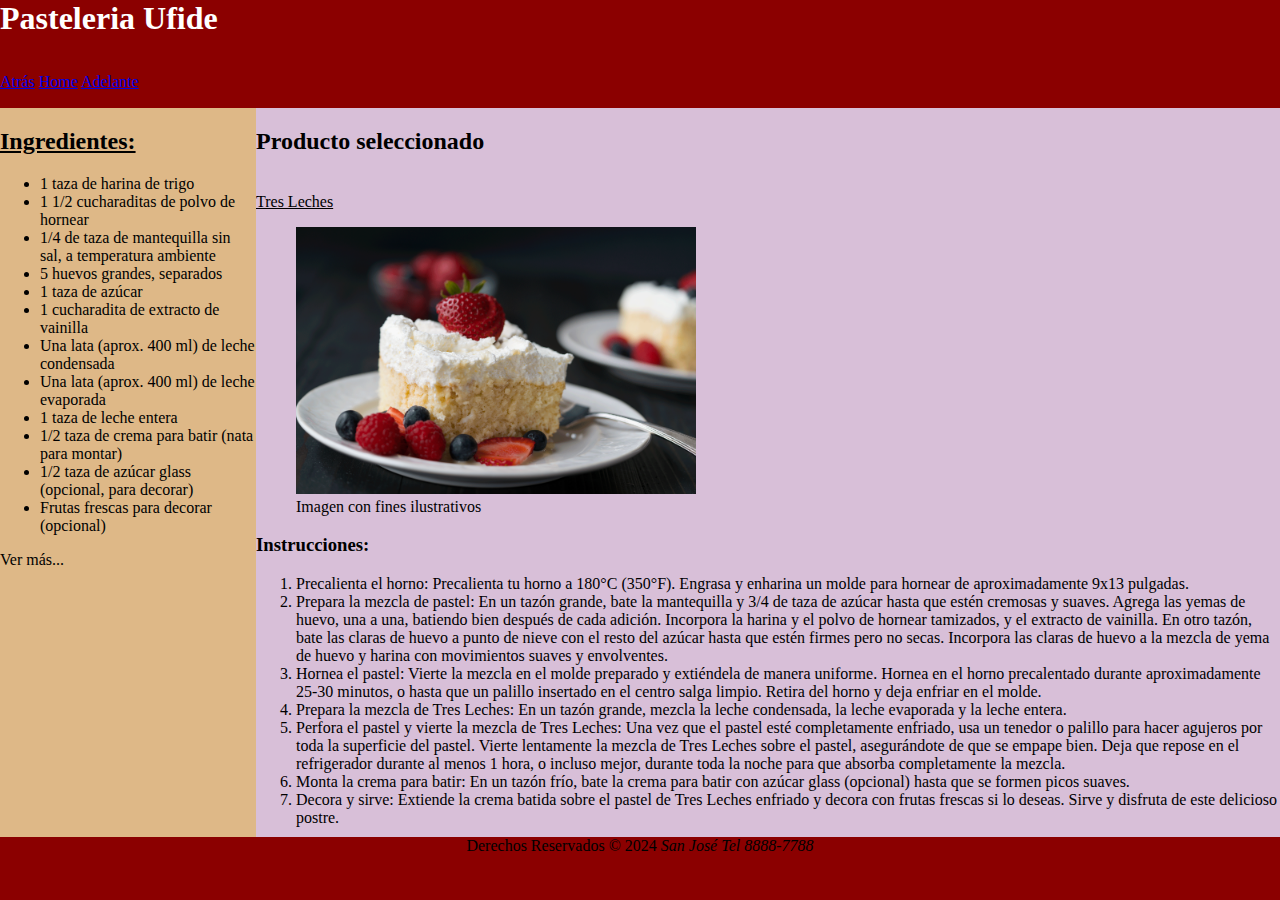
<file: src/main/resources/static/Tresleches.html>
<!DOCTYPE html>
<html>
    <head>
        <title>Tienda en linea</title>
        <meta charset="UTF-8">
        <meta name="viewport" content="width=device-width, initial-scale=1.0">
        <link rel="stylesheet" href="css/estilos.css"/>
    </head>
    <body>
	<header id="encabezado">
		<h1>Pasteleria Ufide</h1><br><br><br>
                <a href="index.html">Atrás</a>
		<a href="index.html">Home</a>
		<a href="Tiramisú.html">Adelante</a>
		<br>
	</header>

	<aside id="barraLateral">
		<h2><u><strong>Ingredientes:</u></strong></h2>
		<ul>
                    <li>1 taza de harina de trigo</li> 
                    <li>1 1/2 cucharaditas de polvo de hornear</li> 
                    <li>1/4 de taza de mantequilla sin sal, a temperatura ambiente</li> 
                    <li>5 huevos grandes, separados</li> 
                    <li>1 taza de azúcar</li>
                    <li>1 cucharadita de extracto de vainilla</li> 
                    <li>Una lata (aprox. 400 ml) de leche condensada</li> 
                    <li>Una lata (aprox. 400 ml) de leche evaporada</li> 
                    <li>1 taza de leche entera</li> 
                    <li>1/2 taza de crema para batir (nata para montar)</li>
                    <li>1/2 taza de azúcar glass (opcional, para decorar)</li>
                    <li>Frutas frescas para decorar (opcional)</li>
                </ul>
                <p>Ver más...</p>
	</aside>
	<section id="contenido">
		<h2>Producto seleccionado</h2>
		<br>
		<article>
                    <header><u>Tres Leches</u></header>
			<figure>
                                <img src="imagenes/Tresleches.gif" width="400" />
				<figcaption>Imagen con fines ilustrativos</figcaption>
			</figure>
                    <h3>Instrucciones:</h3>
                    <ol type="1">
                        <li>Precalienta el horno: Precalienta tu horno a 180°C (350°F). Engrasa y enharina un molde para hornear de aproximadamente 9x13 pulgadas.</li> 
                        <li>Prepara la mezcla de pastel: En un tazón grande, bate la mantequilla y 3/4 de taza de azúcar hasta que estén cremosas y suaves. Agrega las yemas de huevo, una a una, batiendo bien después de cada adición. Incorpora la harina y el polvo de hornear tamizados, y el extracto de vainilla. En otro tazón, bate las claras de huevo a punto de nieve con el resto del azúcar hasta que estén firmes pero no secas. Incorpora las claras de huevo a la mezcla de yema de huevo y harina con movimientos suaves y envolventes.</li> 
                        <li>Hornea el pastel: Vierte la mezcla en el molde preparado y extiéndela de manera uniforme. Hornea en el horno precalentado durante aproximadamente 25-30 minutos, o hasta que un palillo insertado en el centro salga limpio. Retira del horno y deja enfriar en el molde.</li> 
                        <li>Prepara la mezcla de Tres Leches: En un tazón grande, mezcla la leche condensada, la leche evaporada y la leche entera.</li> 
                        <li>Perfora el pastel y vierte la mezcla de Tres Leches: Una vez que el pastel esté completamente enfriado, usa un tenedor o palillo para hacer agujeros por toda la superficie del pastel. Vierte lentamente la mezcla de Tres Leches sobre el pastel, asegurándote de que se empape bien. Deja que repose en el refrigerador durante al menos 1 hora, o incluso mejor, durante toda la noche para que absorba completamente la mezcla.</li>
                        <li>Monta la crema para batir: En un tazón frío, bate la crema para batir con azúcar glass (opcional) hasta que se formen picos suaves.</li>
                        <li>Decora y sirve: Extiende la crema batida sobre el pastel de Tres Leches enfriado y decora con frutas frescas si lo deseas. Sirve y disfruta de este delicioso postre.</li>
                    </ol>
		</article>
	</section>
	<footer id="piePagina">
		Derechos Reservados &COPY; 2024
		<address style="display: inline;">San José</address> 
		<address style="display: inline;">Tel 8888-7788</address>
	</footer>
</body>
</html>
</file>
<file: src/main/resources/static/css/estilos.css>
#encabezado {
    position: absolute;
    top: 0;
    left: 0;
    height: 12%;
    width: 100%;
    background-color: darkred;
    color: white;
}
#encabezado h1 {
    display: inline;
}

#menu a:visited {
    color: azure;
}

#menu a:hover {
    background-color: green;
    color: azure;
}
#barraLateral {
    position: absolute;
    top: 12%;
    left: 0;
    height: 81%;
    width: 20%;
    background-color: burlywood;
    color: black;
}
#contenido {
    position: absolute;
    top: 12%;
    left: 20%;
    height: 81%;
    width: 80%;
    background-color: thistle;
    color: black;
    overflow: auto;
}

#piePagina {
    position: absolute;
    bottom: 0;
    left: 0;
    height: 7%;
    width: 100%;
    background-color: darkred;
    color: black;
    text-align: center;
}

#encabezadoTabla {
    font-size: 20px;
    color: white;
    background-color: cadetblue;
}
</file>
